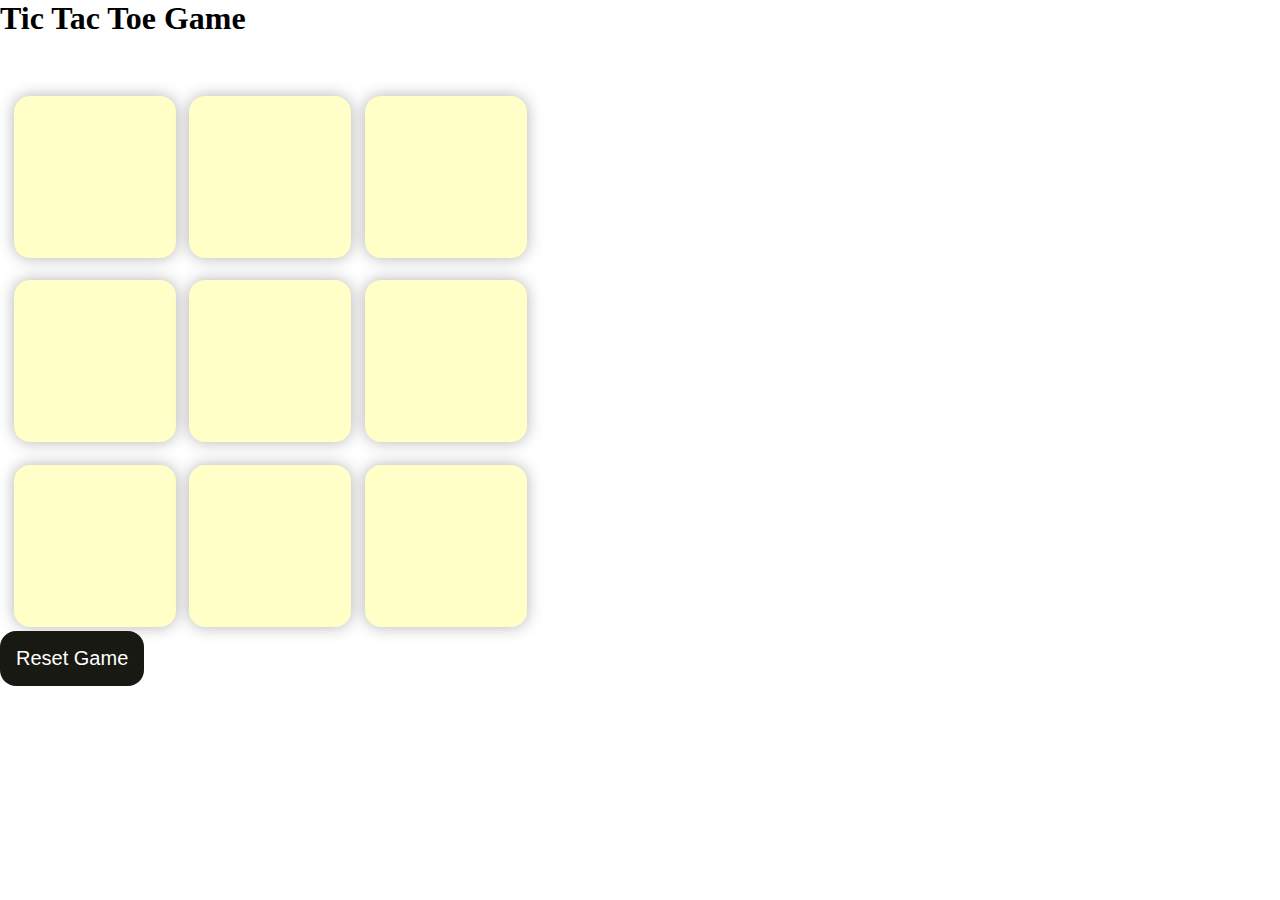
<file: index.html>
<!DOCTYPE html>
<html lang="en">
<head>
  <meta charset="UTF-8">
  <meta name="viewport" content="width=device-width, initial-scale=1.0">
  <title>TicTacToe</title>
  <link rel="stylesheet" href="style1.css" />
</head>
<body>
  <h1>Tic Tac Toe Game</h1>
  <div class="msg-container hide">
    <p id="msg">Winner</p>
    <button id="new-btn">New Game</button>
  </div>
  <div class="container"></div>
    <div class="game">
      <button class="Box"></button>
      <button class="Box"></button>
      <button class="Box"></button>
      <button class="Box"></button>
      <button class="Box"></button>
      <button class="Box"></button>
      <button class="Box"></button>
      <button class="Box"></button>
      <button class="Box"></button>
    </div>
  </div>

  <button id="reset-btn">Reset Game</button>
  <script src="app.js"></script>
</body>
</html>
</file>
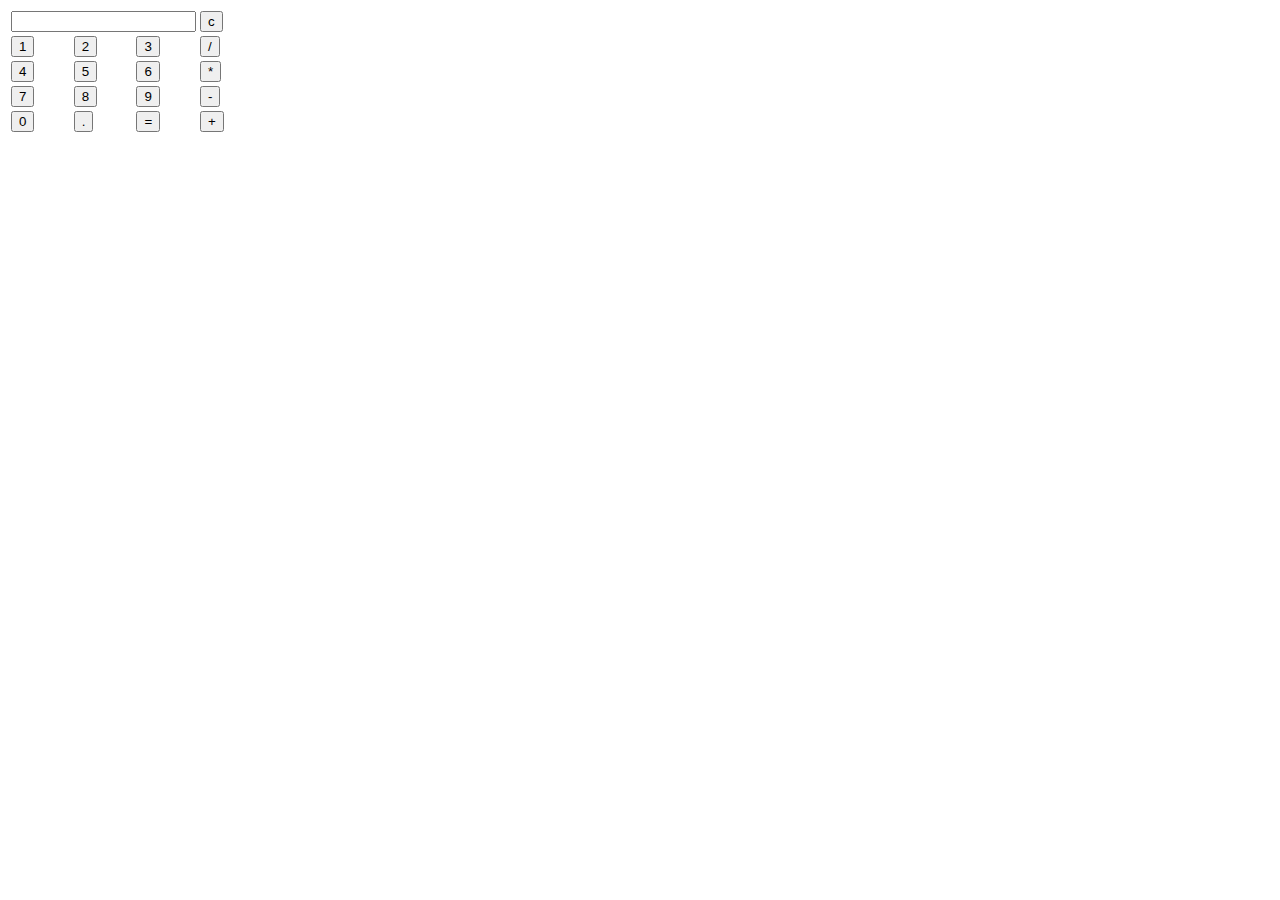
<file: index1.html>
<!DOCTYPE html>
<html lang="en">
<head>
  <meta charset="UTF-8">
  <meta name="viewport" content="width=device-width, initial-scale=1.0">
  <title>Document</title>
  <link rel="stylesheet" href="style2.css" />
</head>
<body>
  <table id="calcu"> 
    <tr> 
        <td colspan="3"><input type="text" id="result" readonly></td> 
        <td><input class="Box" type="button" value="c" /> </td> 
    </tr> 
    <tr> 
        <td><input class="Box" type="button" value="1"> </td> 
        <td><input class="Box" type="button" value="2"> </td> 
        <td><input class="Box" type="button" value="3"> </td> 
        <td><input class="Box" type="button" value="/"> </td> 
    </tr> 
   <tr> 
        <td><input class="Box" type="button" value="4"> </td> 
        <td><input class="Box" type="button" value="5"> </td> 
        <td><input class="Box" type="button" value="6"> </td> 
        <td><input class="Box" type="button" value="*"> </td> 
    </tr> 
    <tr> 
        <td><input class="Box" type="button" value="7"> </td> 
        <td><input class="Box" type="button" value="8"> </td> 
        <td><input class="Box" type="button" value="9"> </td> 
        <td><input class="Box" type="button" value="-"> </td> 
    </tr> 
  <tr> 
      <td><input class="Box" type="button" value="0"> </td> 
      <td><input class="Box" type="button" value="."> </td> 
      <td><input class="Box" type="button" value="="> </td> 
      <td><input class="Box" type="button" value="+"> </td> 
    </tr> 
</table> 
<script src="app2.js"></script>
</body>
</html>
</file>
<file: style1.css>
* {
  margin: 0;
  padding: 0;
}
.container {
  height: 6vmin;
  display: flow;
  justify-content: center;
  align-items: center;
}
.game {
  height: 60vmin;
  width: 60vmin;
  display: flex;
  flex-wrap: wrap;
  justify-content: center;
  align-items: center;
  gap: 1.5vmin;
}

.Box {
  height: 18vmin;
  width: 18vmin;
  border-radius: 1rem;
  border: none;
  box-shadow: 0 0 1rem rgba(0, 0, 0, 0.3);
  font-size: 8vmin;
  color: #b0413e;
  background-color: #ffffc7;
}

#reset-btn {
  padding: 1rem;
  font-size: 1.25rem;
  background-color: #191913;
  color: #fff;
  border-radius: 1rem;
  border: none;
}

#new-btn {
  padding: 1rem;
  font-size: 1.25rem;
  background-color: #191913;
  color: #fff;
  border-radius: 1rem;
  border: none;
}

.hide{
  display: none;
}
</file>
<file: style2.css>
.cal{
    border: 1px solid black;
}

tr{
    size: 10%;
}
</file>
